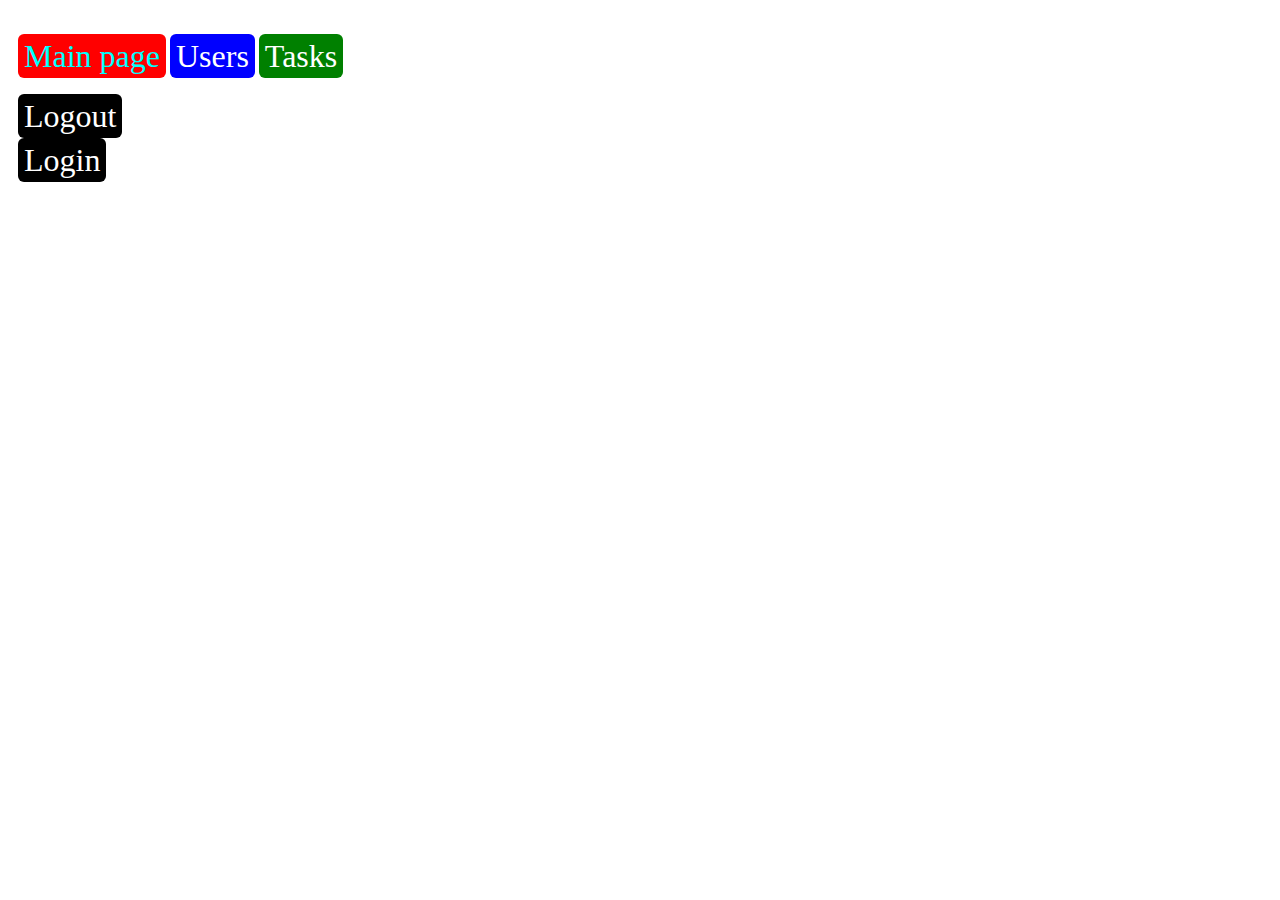
<file: target/classes/templates/index.html>
<!DOCTYPE html>
<html lang="en" xmlns:th="http://www.thymeleaf.org" xmlns:sec="http://www.thymeleaf.org/extras/spring-security">
<head>
    <meta charset="UTF-8">
    <title>Main page</title>
    <link rel="stylesheet" href="../static/css/main_styles.css" th:href="@{/css/main_styles.css}"/>
</head>
<body>
<p><a href="/" class="button big-button button-red active_button">Main page</a>
    <a href="/users" class="button big-button button-blue">Users</a>
<a href="/tasks" class="button big-button button-green">Tasks</a>
<div sec:authorize="isAuthenticated()">
    <a href="/logout" class="button big-button button-black">Logout</a>
</div>
<div sec:authorize="isAnonymous()">
    <a href="/login" class="button big-button button-black">Login</a>
</div>
</body>
</html>
</file>
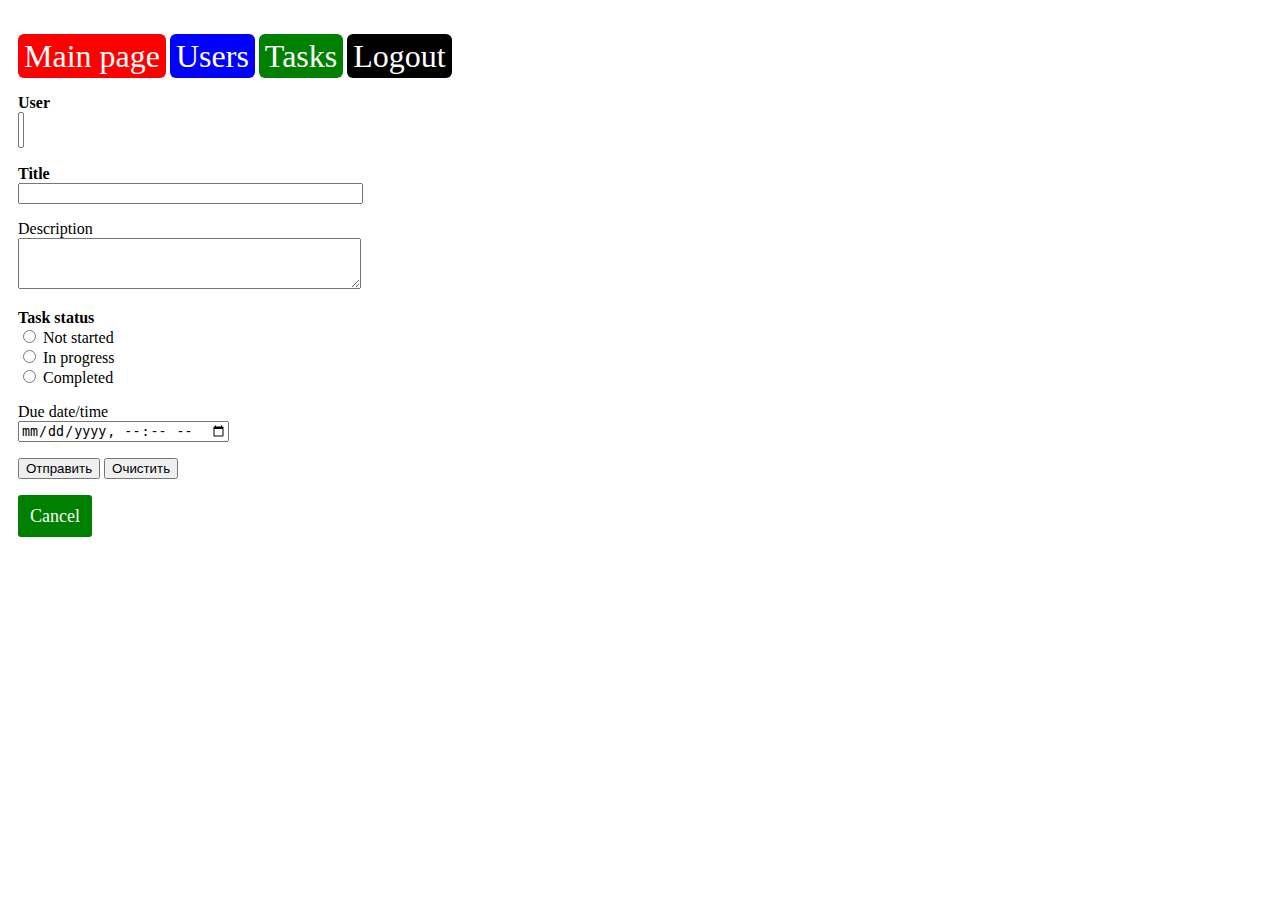
<file: target/classes/templates/add_task.html>
<!DOCTYPE html>
<html lang="en" xmlns:th="http://www.thymeleaf.org">
<head>
    <meta charset="UTF-8">
    <title>Add task</title>
    <link rel="stylesheet" href="../static/css/main_styles.css" th:href="@{/css/main_styles.css}"/>
</head>
<body>
<p><a href="/" class="button big-button button-red">Main page</a>
<a href="/users" class="button big-button button-blue">Users</a>
<a href="/tasks" class="button big-button button-green">Tasks</a>
<a href="/logout" class="button big-button button-black">Logout</a></p>

<form name="test" method="post" action="#" th:action="@{/tasks/add}" th:object="${taskRequest}">
    <p><b>User</b><br>
        <select size="2" multiple name="user[]" th:field="*{userId}">
            <option th:value="${user.getId()}" th:each="user, iterStat : ${users}"><td th:text="${user.getName()}"></td></option>
        </select>
    </p>
    <p><b>Title</b><br>
        <input type="text" size="40" th:field="*{title}">
    </p>
    <p>Description<Br>
        <textarea name="comment" cols="40" rows="3" th:field="*{description}"></textarea></p>
    <p><b>Task status</b><Br>
        <input type="radio" name="taskStatus" value="0" th:field="*{taskStatusId}"> Not started<Br>
        <input type="radio" name="taskStatus" value="1" th:field="*{taskStatusId}"> In progress<Br>
        <input type="radio" name="taskStatus" value="2" th:field="*{taskStatusId}"> Completed<Br>
    </p>
    <p>Due date/time<Br>
        <input name="dueDateTime" type="datetime-local" th:field="*{dueDateTime}"/></p>
    <p><input type="submit" value="Отправить">
        <input type="reset" value="Очистить"></p>
</form>
<p><a href="/tasks/" class="button button-green">Cancel</a></p>
</body>
</html>
</file>
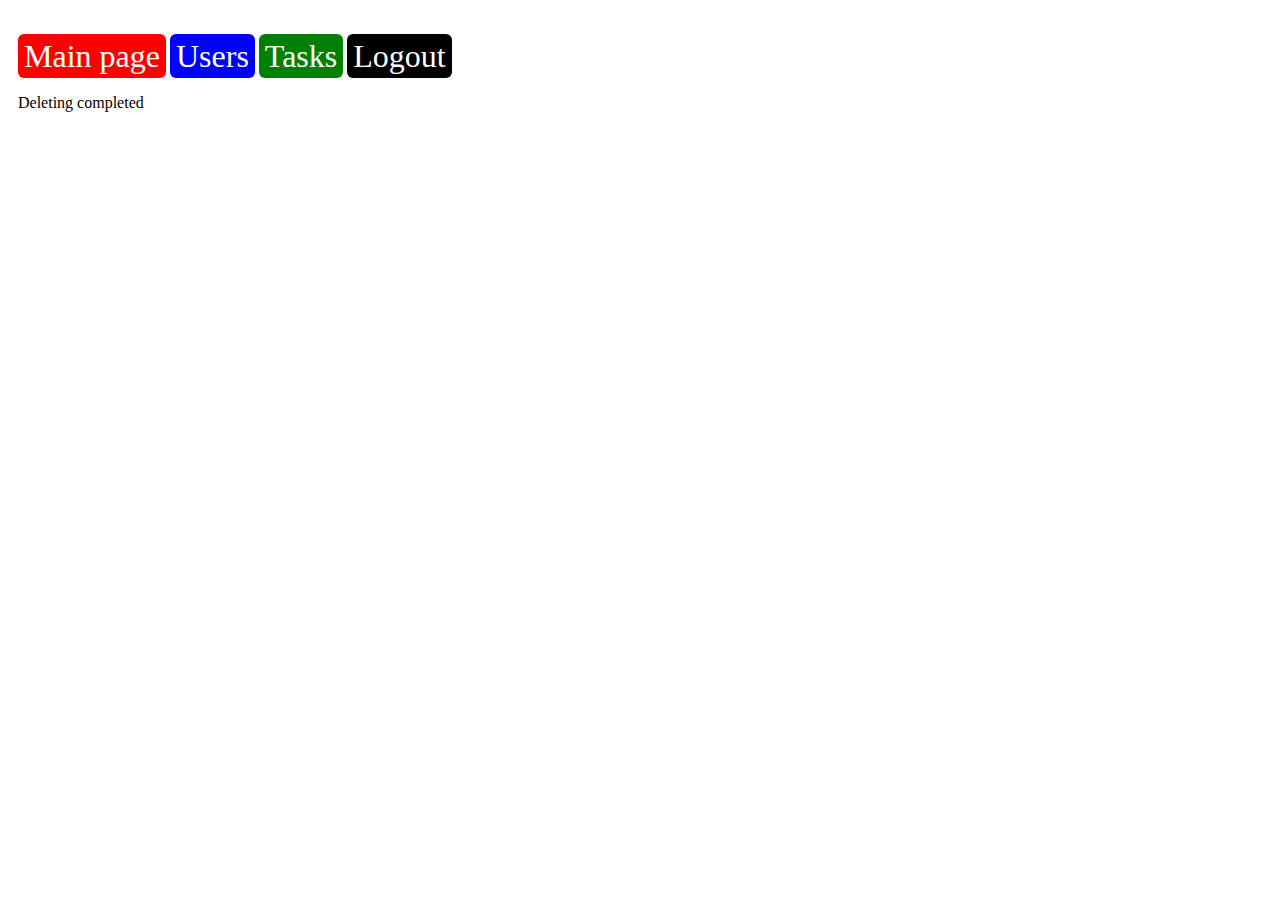
<file: target/classes/templates/delete_complete.html>
<!DOCTYPE html>
<html lang="en" xmlns:th="http://www.thymeleaf.org">
<head>
    <meta charset="UTF-8">
    <title>Delete complete</title>
    <link rel="stylesheet" href="../static/css/main_styles.css" th:href="@{/css/main_styles.css}"/>
</head>
<body>
<p><a href="/" class="button big-button button-red">Main page</a>
<a href="/users" class="button big-button button-blue">Users</a>
<a href="/tasks" class="button big-button button-green">Tasks</a>
<a href="/logout" class="button big-button button-black">Logout</a></p>
<p>Deleting completed</p>
</body>
</html>
</file>
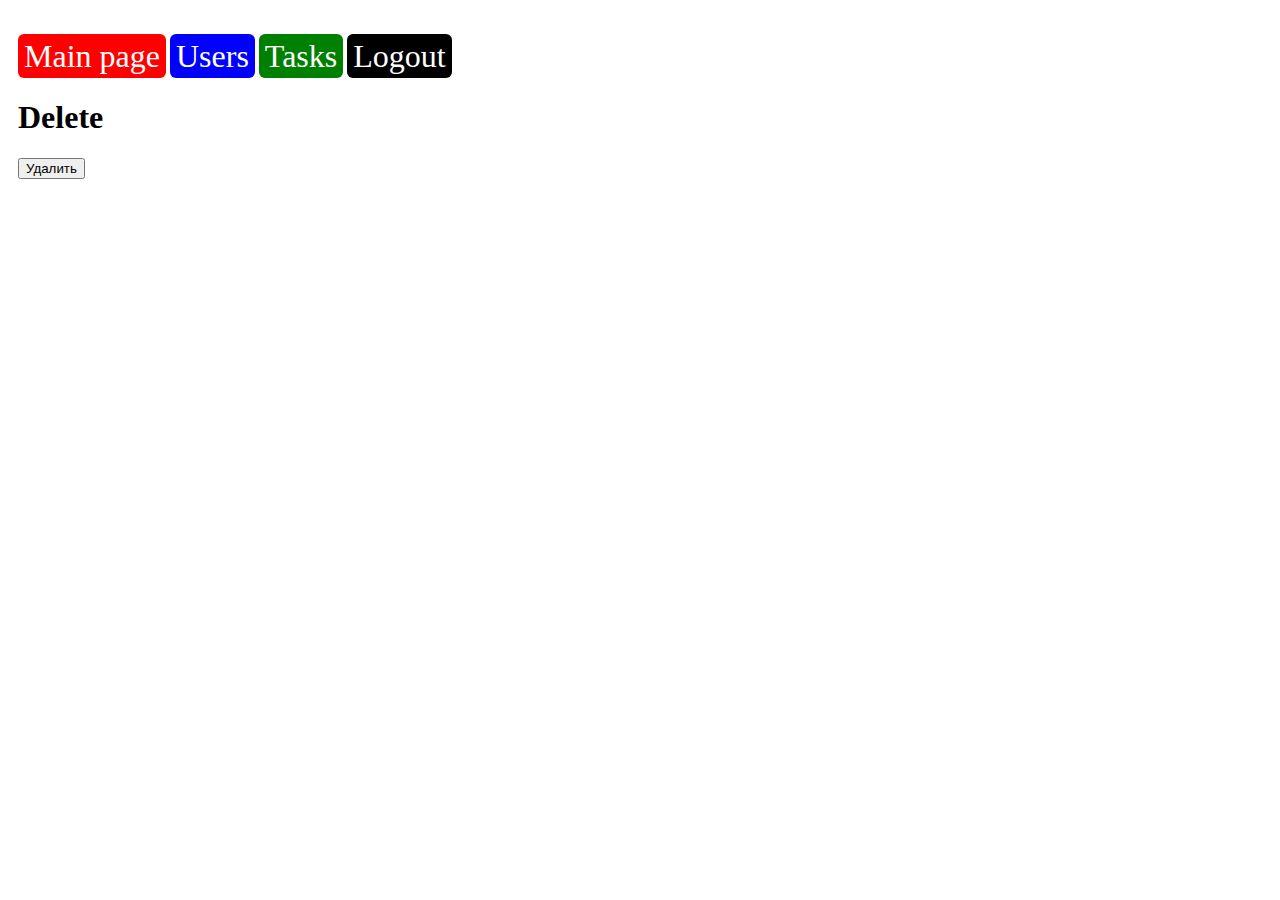
<file: target/classes/templates/delete_task.html>
<!DOCTYPE html>
<html lang="en" xmlns:th="http://www.thymeleaf.org">
<head>
    <meta charset="UTF-8">
    <title>Delete task</title>
    <link rel="stylesheet" href="../static/css/main_styles.css" th:href="@{/css/main_styles.css}"/>
</head>
<body>
<p><a href="/" class="button big-button button-red">Main page</a>
<a href="/users" class="button big-button button-blue">Users</a>
<a href="/tasks" class="button big-button button-green">Tasks</a>
<a href="/logout" class="button big-button button-black">Logout</a></p>
<h1>Delete</h1>
<p th:text="'Title: ' + ${task.getTitle()}" />
<p th:text="'Description: ' + ${task.getDescription()}" />
<form name="test" method="post" action="#" th:action="@{/tasks/delete/{id}(id=${task.getId()})}">
    <p><input type="submit" value="Удалить"></p>
</form>
</body>
</html>
</file>
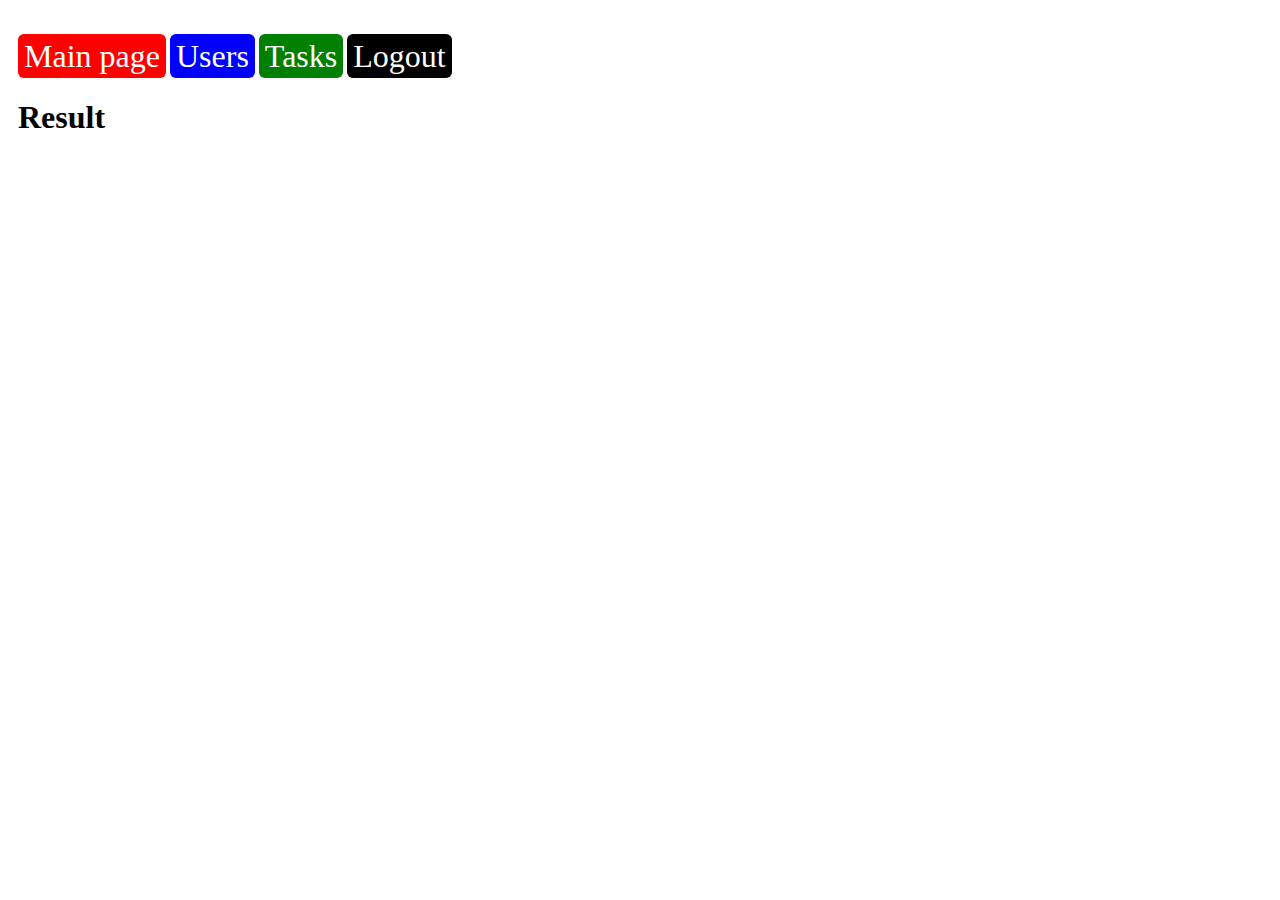
<file: target/classes/templates/modify_complete.html>
<!DOCTYPE html>
<html lang="en" xmlns:th="http://www.thymeleaf.org">
<head>
    <meta charset="UTF-8">
    <title>Result</title>
    <link rel="stylesheet" href="../static/css/main_styles.css" th:href="@{/css/main_styles.css}"/>
</head>
<body>
<p><a href="/" class="button big-button button-red">Main page</a>
<a href="/users" class="button big-button button-blue">Users</a>
<a href="/tasks" class="button big-button button-green">Tasks</a>
<a href="/logout" class="button big-button button-black">Logout</a></p>
<h1>Result</h1>
<p th:text="'Title: ' + ${taskRequest.getTitle()}" />
<p th:text="'Description: ' + ${taskRequest.getDescription()}" />
<p th:text="'Task status: ' + ${statuses.get(taskRequest.getTaskStatusId()).getStatusName()}" />
<p th:text="'Due time: ' + ${taskRequest.getDueDateTime()}" />
</body>
</html>
</file>
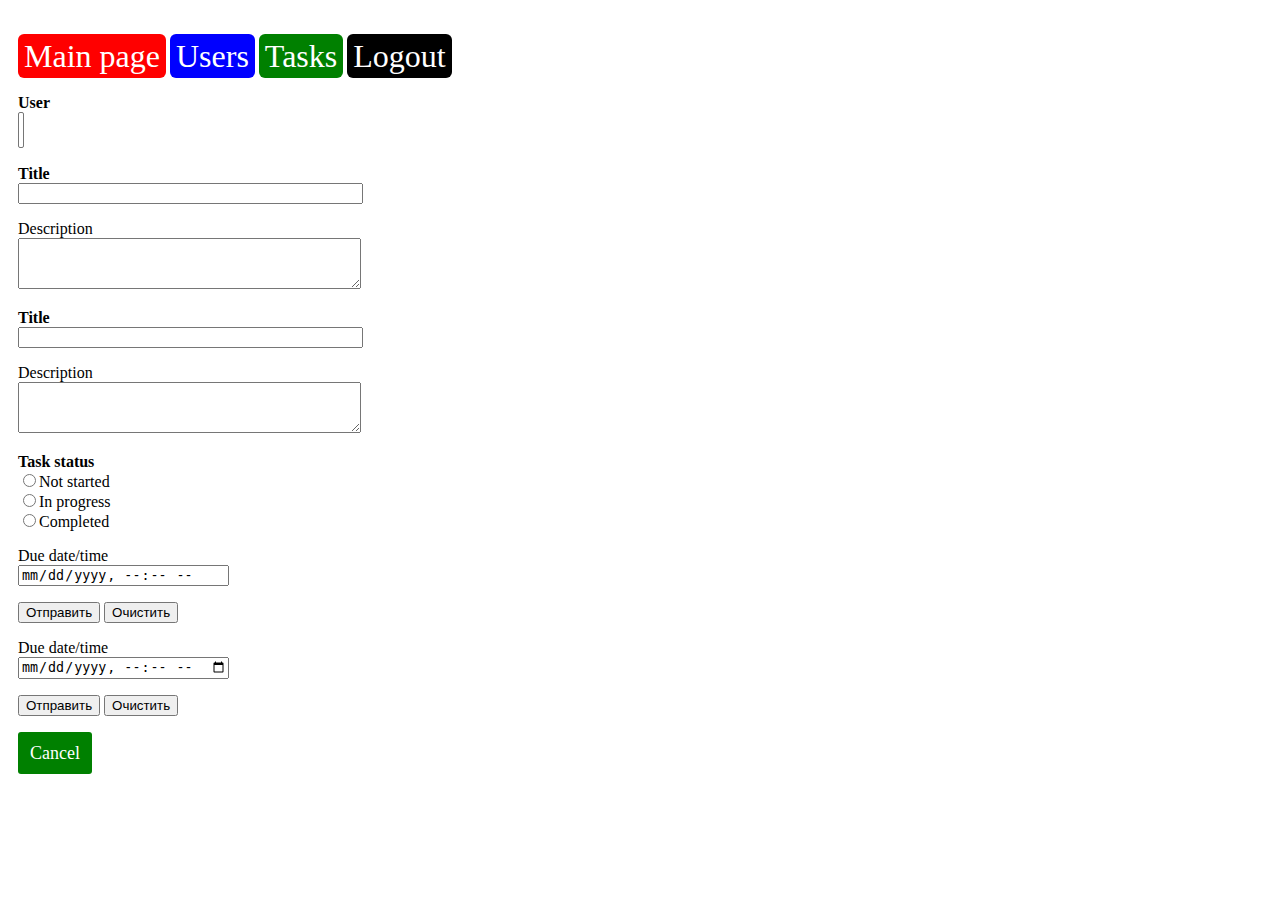
<file: target/classes/templates/modify_task.html>
<!DOCTYPE html>
<html lang="en" xmlns:th="http://www.thymeleaf.org" xmlns:sec="http://www.thymeleaf.org/extras/spring-security">
<head>
    <meta charset="UTF-8">
    <title>Modify task</title>
    <link rel="stylesheet" href="../static/css/main_styles.css" th:href="@{/css/main_styles.css}"/>
</head>
<body>
<p><a href="/" class="button big-button button-red">Main page</a>
<a href="/users" class="button big-button button-blue">Users</a>
<a href="/tasks" class="button big-button button-green">Tasks</a>
<a href="/logout" class="button big-button button-black">Logout</a></p>
<form name="test" method="post" action="#" th:action="@{/tasks/modify/{id}(id=${task.getId()})}" th:object="${taskResponse}">
    <p><b>User</b><br>
        <select size="2" multiple name="user[]" th:field="*{userId}">
            <option th:value="${user.getId()}" th:each="user, iterStat : ${users}"><td th:text="${user.getName()}"></td></option>
        </select>
    </p>
    <div sec:authorize="hasRole('USER')">
    <p><b>Title</b><br>
        <input type="text" size="40" th:field="*{title}" READONLY>
    </p>
    <p>Description<Br>
        <textarea name="comment" cols="40" rows="3" th:field="*{description}" READONLY></textarea></p>
    </div>
    <div sec:authorize="hasRole('ADMIN')">
        <p><b>Title</b><br>
            <input type="text" size="40" th:field="*{title}">
        </p>
        <p>Description<Br>
            <textarea name="comment" cols="40" rows="3" th:field="*{description}"></textarea></p>
    </div>

    <p><b>Task status</b><Br>
        <input type="radio" name="taskStatus" value="0" th:field="*{taskStatusId}">Not started<Br>
        <input type="radio" name="taskStatus" value="1" th:field="*{taskStatusId}">In progress<Br>
        <input type="radio" name="taskStatus" value="2" th:field="*{taskStatusId}">Completed<Br>
    </p>

    <div sec:authorize="hasRole('USER')">
    <p>Due date/time<Br>
        <input name="dueDateTime" type="datetime-local" th:field="*{dueDateTime}" READONLY/></p>
    <p><input type="submit" value="Отправить">
        <input type="reset" value="Очистить"></p>
    </div>
    <div sec:authorize="hasRole('ADMIN')">
        <p>Due date/time<Br>
            <input name="dueDateTime" type="datetime-local" th:field="*{dueDateTime}"/></p>
        <p><input type="submit" value="Отправить">
            <input type="reset" value="Очистить"></p>
    </div>
</form>
<p><a href="/tasks/" class="button button-green">Cancel</a></p>
</body>
</html>
</file>
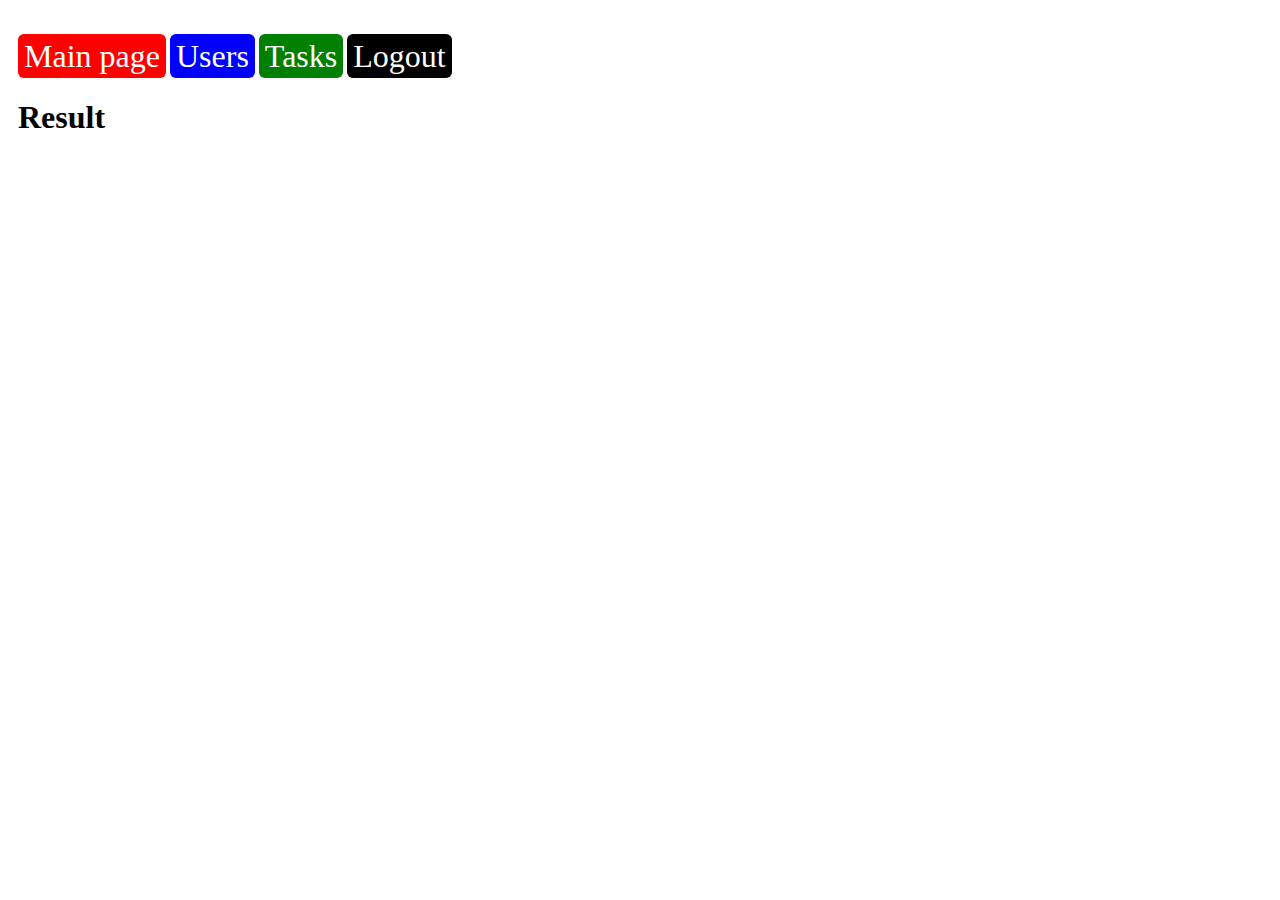
<file: target/classes/templates/result.html>
<!DOCTYPE html>
<html lang="en" xmlns:th="http://www.thymeleaf.org">
<head>
    <meta charset="UTF-8">
    <title>Result</title>
    <link rel="stylesheet" href="../static/css/main_styles.css" th:href="@{/css/main_styles.css}"/>
</head>
<body>
<p><a href="/" class="button big-button button-red">Main page</a>
<a href="/users" class="button big-button button-blue">Users</a>
<a href="/tasks" class="button big-button button-green">Tasks</a>
<a href="/logout" class="button big-button button-black">Logout</a></p>
<h1>Result</h1>
<p th:text="'Title: ' + ${taskRequest.title}" />
<p th:text="'Description: ' + ${taskRequest.description}" />
<p th:text="'Task status: ' + ${statuses.get(taskRequest.getTaskStatusId()).getStatusName()}" />
<p th:text="'Due time: ' + ${taskRequest.dueDateTime}" />
</body>
</html>
</file>
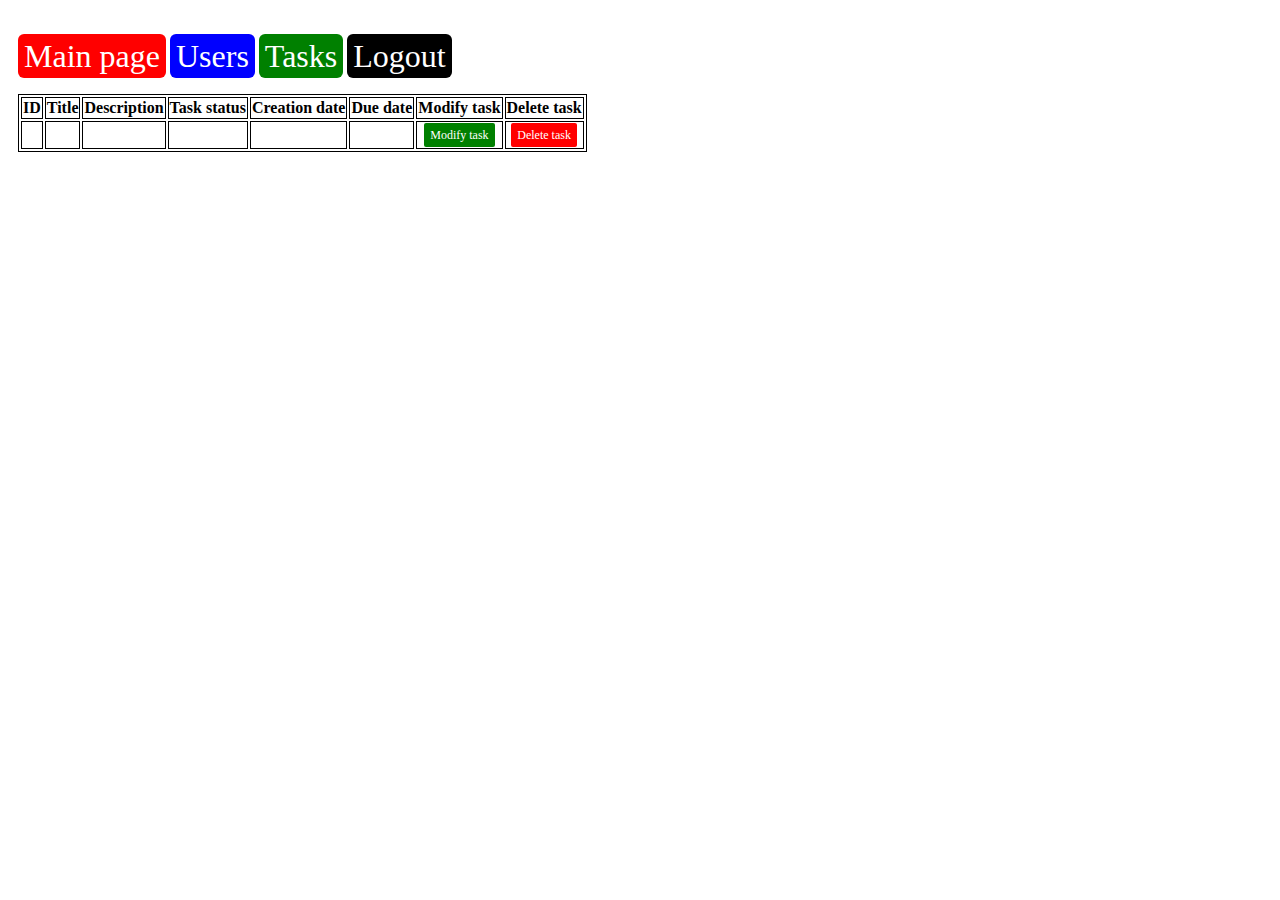
<file: target/classes/templates/task.html>
<!DOCTYPE html>
<html lang="en" xmlns:th="http://www.thymeleaf.org">
<head>
    <meta charset="UTF-8">
    <title>Tasks</title>
    <link rel="stylesheet" href="../static/css/main_styles.css" th:href="@{/css/main_styles.css}"/>
    <style type="text/css">
        TABLE, TH, TD {
            border: 1px solid black;
        }
    </style>
</head>
<body>
<p><a href="/" class="button big-button button-red">Main page</a>
<a href="/users" class="button big-button button-blue">Users</a>
<a href="/tasks" class="button big-button button-green">Tasks</a>
<a href="/logout" class="button big-button button-black">Logout</a></p>
<table style="text-align:center">
    <thead>
    <tr>
        <th>ID</th>
        <th>Title</th>
        <th>Description</th>
        <th>Task status</th>
        <th>Creation date</th>
        <th>Due date</th>
        <th>Modify task</th>
        <th>Delete task</th>
    </tr>
    </thead>
    <tbody>
    <tr>
        <td th:text="${task.getId()}"></td>
        <td th:text="${task.getTitle()}"></td>
        <td th:text="${task.getDescription()}"></td>
        <td th:text="${statuses.get(task.getTaskStatusId()).getStatusName()}"></td>
        <td th:text="${task.getCreationDateTime()}"></td>
        <td th:text="${task.getDueDateTime()}"></td>
        <td> <a href="/tasks/modify.html" th:href="@{/tasks/modify/{id}(id=${task.getId()})}" class="button little-button button-green">Modify task</a></td>
        <td> <a href="/tasks/delete.html" th:href="@{/tasks/delete/{id}(id=${task.getId()})}" class="button little-button button-red">Delete task</a></td>
    </tr>
    </tbody>
</table>
</body>
</html>
</file>
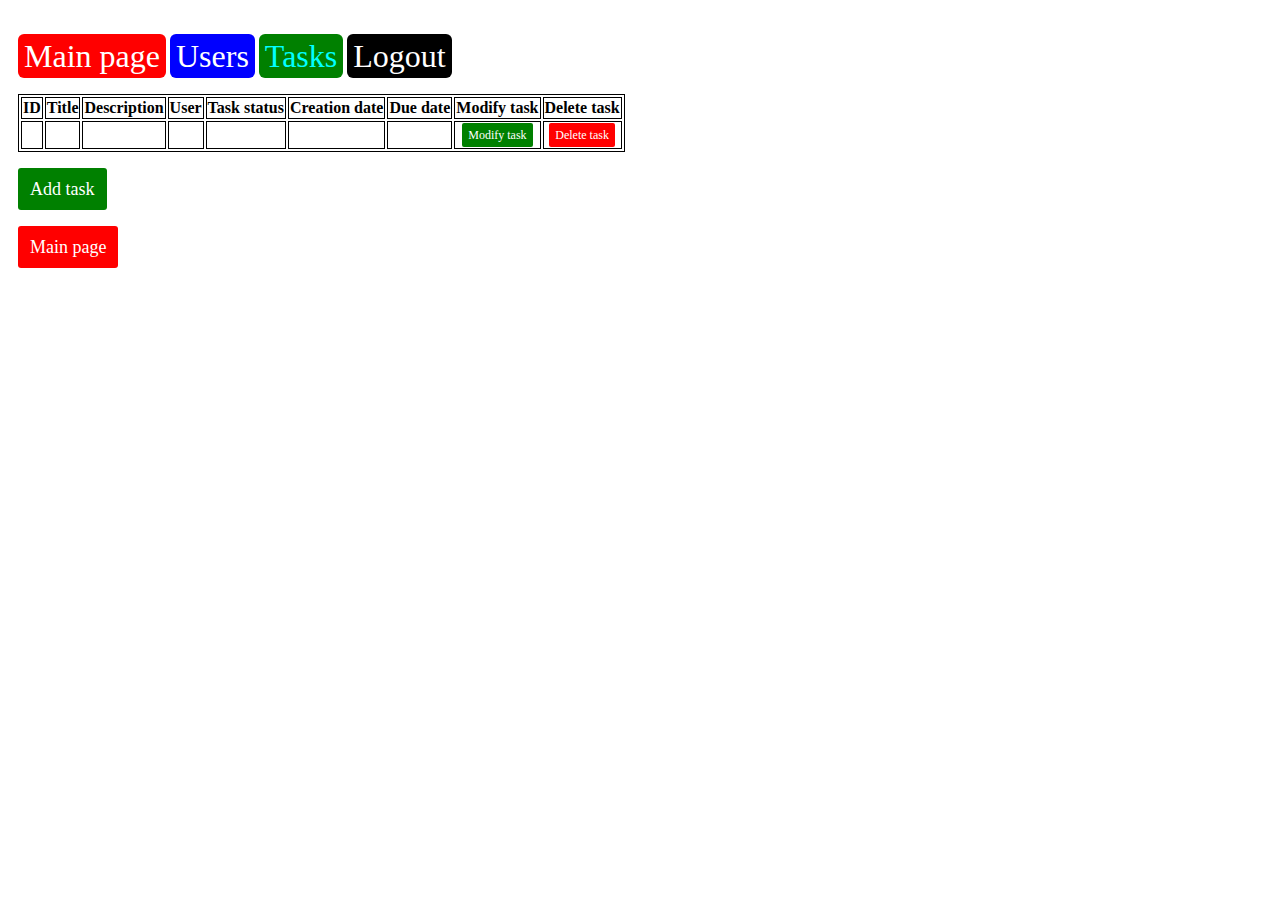
<file: target/classes/templates/tasks.html>
<!DOCTYPE html>
<html lang="en" xmlns:th="http://www.thymeleaf.org" xmlns:sec="http://www.thymeleaf.org/extras/spring-security">
<head>
    <meta charset="UTF-8">
    <title>Tasks</title>
    <link rel="stylesheet" href="../static/css/main_styles.css" th:href="@{/css/main_styles.css}"/>
    <style type="text/css">
        TABLE, TH, TD {
            border: 1px solid black;
        }
    </style>
</head>
<body>
<p><a href="/" class="button big-button button-red">Main page</a>
<a href="/users" class="button big-button button-blue">Users</a>
<a href="/tasks" class="button big-button button-green active_button">Tasks</a>
<a href="/logout" class="button big-button button-black">Logout</a></p>

<table style="text-align:center">
    <thead>
    <tr>
        <th>ID</th>
        <th>Title</th>
        <th>Description</th>
        <th>User</th>
        <th>Task status</th>
        <th>Creation date</th>
        <th>Due date</th>
        <th>Modify task</th>
        <th>Delete task</th>
    </tr>
    </thead>
    <tbody>
    <tr th:each="task, iterStat : ${tasks}"
        th:style="${iterStat.odd}? 'font-weight: bold;'">
        <td th:text="${task.getId()}"></td>
        <td th:text="${task.getTitle()}"></td>
        <td th:text="${task.getDescription()}"></td>
        <td th:text="${users.get(task.getUserId()).getName()}"></td>
        <td th:text="${statuses.get(task.getTaskStatusId()).getStatusName()}"></td>
        <td th:text="${task.getCreationDateTime()}"></td>
        <td th:text="${task.getDueDateTime()}"></td>
        <td> <a href="/tasks/modify.html" th:href="@{/tasks/modify/{id}(id=${task.getId()})}" class="button little-button button-green">Modify task</a></td>
        <td> <a href="/tasks/delete.html" th:href="@{/tasks/delete/{id}(id=${task.getId()})}" class="button little-button button-red">Delete task</a></td>
    </tr>
    </tbody>
</table>

<div sec:authorize="hasRole('ADMIN')">
<p><a href="/tasks/add" class="button button-green">Add task</a></p>
</div>
<p><a href="/" class="button button-red">Main page</a></p>
</body>
</html>
</file>
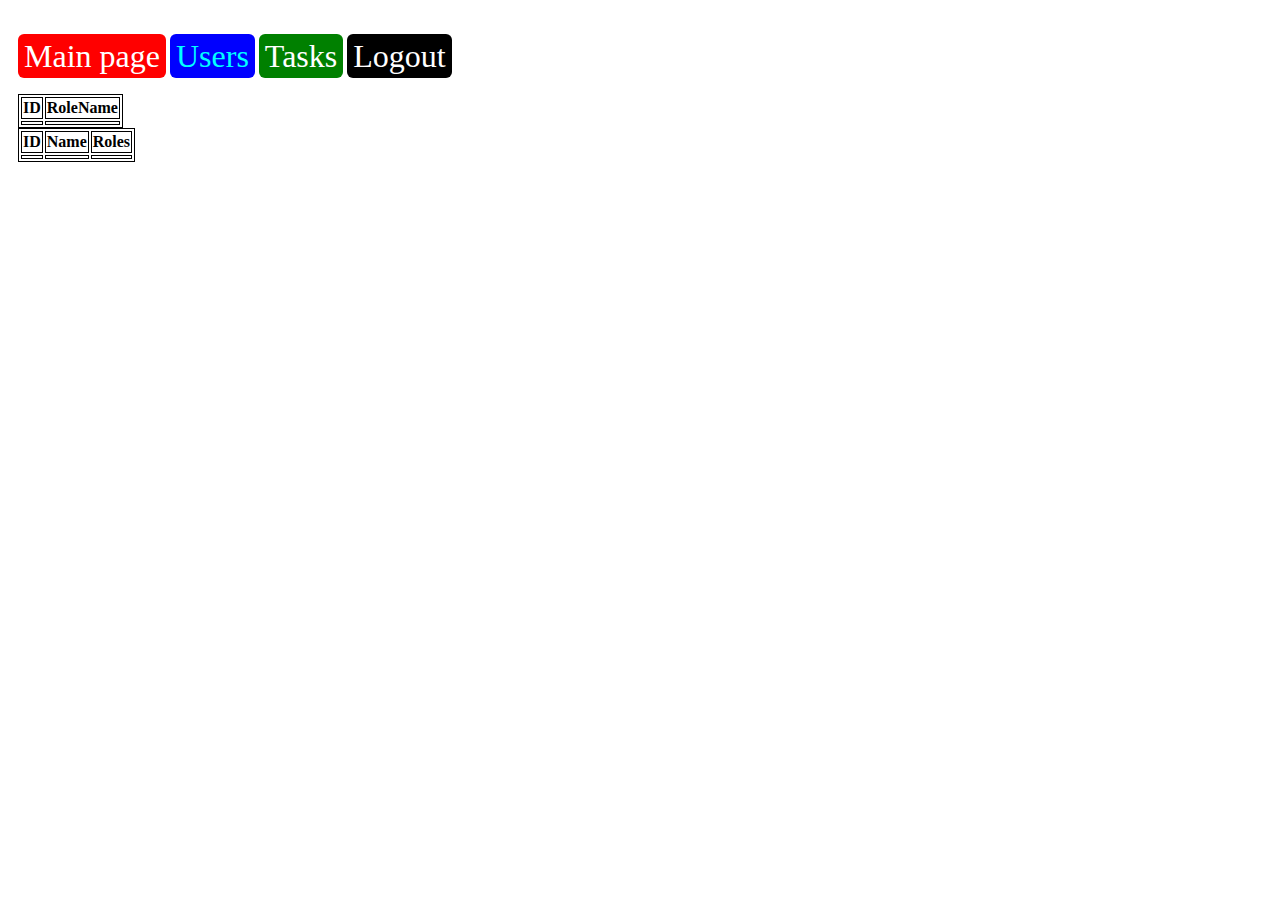
<file: target/classes/templates/users.html>
<!DOCTYPE html>
<html lang="en" xmlns:th="http://www.thymeleaf.org">
<head>
    <meta charset="UTF-8">
    <title>Users</title>
    <link rel="stylesheet" href="../static/css/main_styles.css" th:href="@{/css/main_styles.css}"/>
    <style type="text/css">
        TABLE, TH, TD {
            border: 1px solid black;
        }
    </style>
</head>
<body>
<p><a href="/" class="button big-button button-red">Main page</a>
<a href="/users" class="button big-button button-blue active_button">Users</a>
<a href="/tasks" class="button big-button button-green">Tasks</a>
<a href="/logout" class="button big-button button-black">Logout</a></p>

<table style="text-align:center">
    <thead>
    <tr>
        <th>ID</th>
        <th>RoleName</th>
    </tr>
    </thead>
    <tbody>
    <tr th:each="role, iterStat : ${roles}"
        th:style="${iterStat.odd}? 'font-weight: bold;'">
        <td th:text="${role.getId()}"></td>
        <td th:text="${role.getRoleName()}"></td>
    </tr>
    </tbody>
</table>
<table style="text-align:center">
    <thead>
    <tr>
        <th>ID</th>
        <th>Name</th>
        <th>Roles</th>
    </tr>
    </thead>
    <tbody>
    <tr th:each="user, iterStat : ${users}"
        th:style="${iterStat.odd}? 'font-weight: bold;'">
        <td th:text="${user.getId()}"></td>
        <td th:text="${user.getName()}"></td>
        <td th:text="${userRoles.get(user.getId())}"></td>
    </tr>
    </tbody>
</table>
</body>
</html>
</file>
